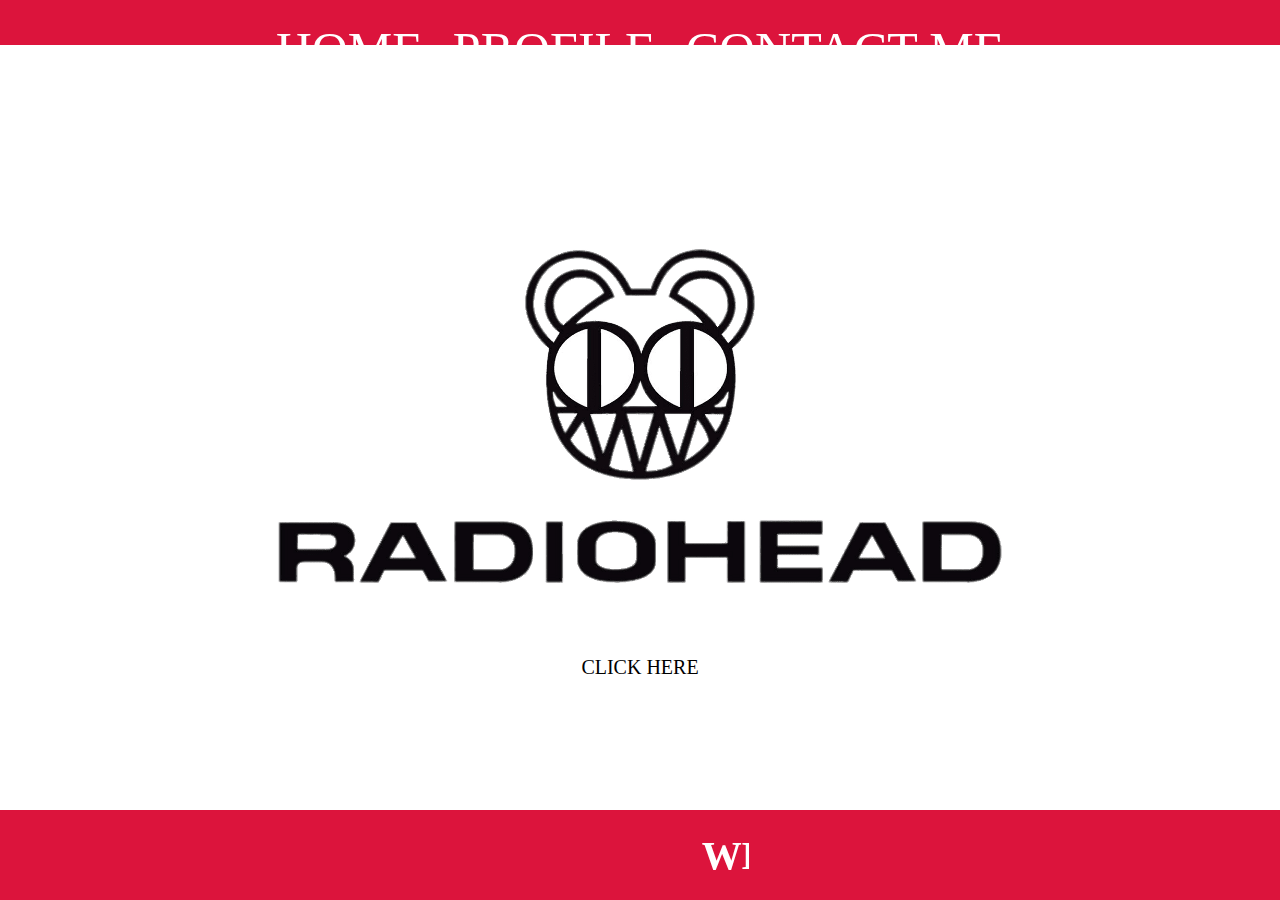
<file: Index.html>
<html>
 
  <head>
   <title>gatau apaan</title>
   <link rel="stylesheet" type="text/css" href="Des.css"
    
  </head> 
  
  <body>
    <div class="container">
      
    
    <!-- coding navbar -->
    <div class="navbar-container">
      <ul class="ul-container">
       <li class="li-container">
         <a href="#" class="a-navbar">HOME</a>
       </li> 
       <li class="li-container">
         <a href="Day 2.1.html" class="a-navbar">PROFILE</a>
       </li>
       <li class="li-container">
         <a href="contact.html" class="a-navbar">CONTACT ME</a>
       </li>
      </ul>
    </div>
    
   <!--  coding navbar end -->
    
    <!-- coding content -->
    <div class="content-container">
      <a href="https://youtube.com/Radiohead" class="a-container">
     <img src="Radiohead.png"  class="img-content" />
     <p>CLICK HERE</p>
     </a>
      
      
    </div>
    
    <!-- coding content end -->
    
    
    <!-- coding footer -->
  <div class="container-footer">
    <h1 class="h1-footer"><marquee>WELCOME</marquee></h1>
  </div>
    <!-- coding footer end -->
    
    </div>
  </body>
  
</html>
</file>
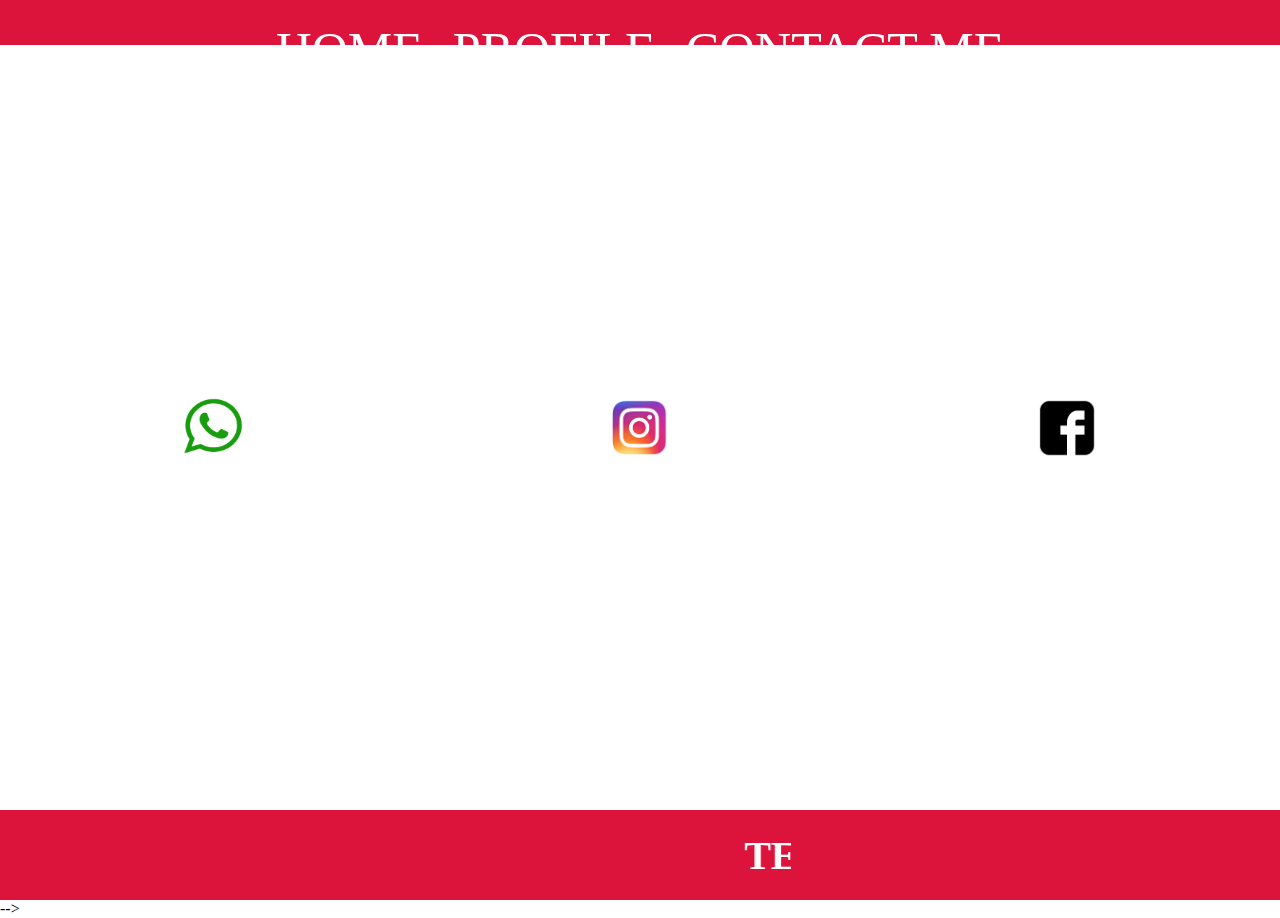
<file: contact.html>
<html>
 
  <head>
   <title>contact</title>
   <link rel="stylesheet" type="text/css" href="Des.css"
    
  </head> 
  
  <body>
    <div class="container">
      
    
    <!-- coding navbar -->
    <div class="navbar-container">
      <ul class="ul-container">
       <li class="li-container">
         <a href="index.html" class="a-navbar">HOME</a>
       </li> 
       <li class="li-container">
         <a href="Day 2.1.html" class="a-navbar">PROFILE</a>
       </li>
       <li class="li-container">
         <a href="contact.html" class="a-navbar">CONTACT ME</a>
       </li>
      </ul>
    </div>
    
   <!--  coding navbar end -->
    
    <!-- coding content -->
    <div class="content-container">
      <a href="https://wa.me/6285172457562" class="a1-content">
     <img src="WhatsApp.png"  class="wa-content" /></a>
     <a href="https://instagram.com/isitduften" class="a2-content">
     <img src="Instagram.png" class="ig-content" />
     </a>
     <a href="https://www.facebook.com/Ddddiend?mibextid=ZbWKwL" class="a3-content">
     <img src="Facebook.png" class="fb-content"/>
     </a>
     
     
      
      
    </div>
    
    <!-- coding content end -->
    
    
<!--     <!-- coding footer -->
  <div class="container-footer">
    <h1 class="h1-footer"><marquee>TERIMA KASIH</marquee></h1>
  </div> -->
    <!-- coding footer end -->
    
    </div>
  </body>
  
</html>
</file>
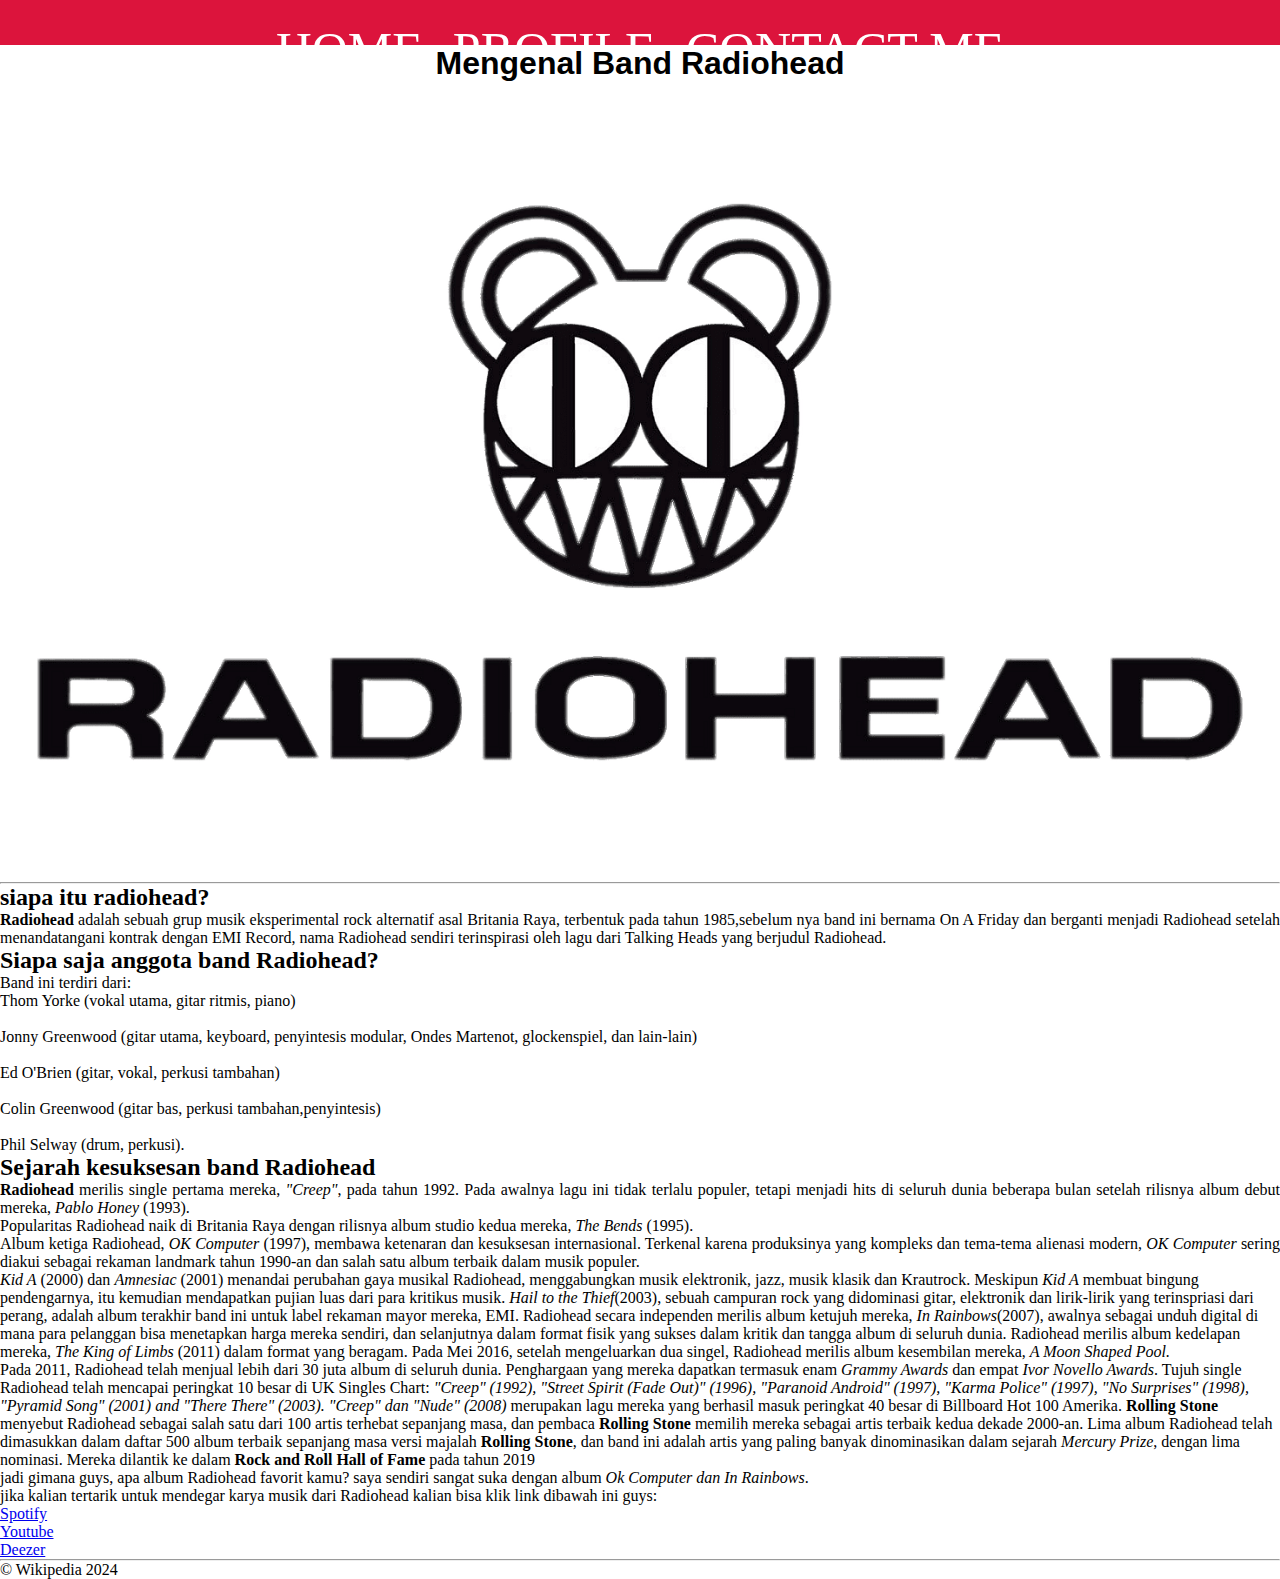
<file: Day 2.1.html>
<DOCTYPE html>
  <html lang="eng">
    
  <html>
    <head>
      <title>day 2</title>
      <link rel="stylesheet" type="text/css" href="Des.css"
    </head>
    
    <body>
      
      
      <div class="navbar-container">
      <ul class="ul-container">
       <li class="li-container">
         <a href="index.html" class="a-navbar">HOME</a>
       </li> 
       <li class="li-container">
         <a href="Day 2.1.html" class="a-navbar">PROFILE</a>
       </li>
       <li class="li-container">
         <a href="contact.html" class="a-navbar">CONTACT ME</a>
       </li>
      </ul>
    </div>
      
      
      
      <h1 style="font-family:arial;" align="center">Mengenal Band Radiohead</h1>
      <img src="Radiohead.png"  alt="Band Radiohead" class="r-content"/>
      
      <hr />
      <h2>siapa itu radiohead?</h2>
      <p style="text-align: justify;"><b>Radiohead</b> adalah sebuah grup musik eksperimental rock alternatif asal Britania Raya, terbentuk pada tahun 1985,sebelum nya band ini bernama On A Friday dan berganti menjadi Radiohead setelah menandatangani kontrak dengan EMI Record, nama Radiohead sendiri terinspirasi oleh lagu dari Talking Heads yang berjudul Radiohead.</p>
    <h2>Siapa saja anggota band Radiohead?</h2>
    <p>Band ini terdiri dari:<br />
   <ul>
   <li>Thom Yorke (vokal utama, gitar ritmis, piano)</li><br />
    <li>Jonny Greenwood (gitar utama, keyboard, penyintesis modular, Ondes Martenot, glockenspiel, dan lain-lain)</li><br />
    <li>Ed O'Brien (gitar, vokal, perkusi tambahan)</li><br />
    <li>Colin Greenwood (gitar bas, perkusi tambahan,penyintesis)</li><br />
    <li>Phil Selway (drum, perkusi).</lu></p>
    <h2>Sejarah kesuksesan band Radiohead</h2>
    <p style="text-align: justify;"><b>Radiohead</b> merilis single pertama mereka, <i>"Creep"</i>, pada tahun 1992. Pada awalnya lagu ini tidak terlalu populer, tetapi menjadi hits di seluruh dunia beberapa bulan setelah rilisnya album debut mereka, <i>Pablo Honey</i> (1993).<br />
    Popularitas Radiohead naik di Britania Raya dengan rilisnya album studio kedua mereka, <i>The Bends</i> (1995).<br />
    Album ketiga Radiohead, <i>OK Computer</i> (1997), membawa ketenaran dan kesuksesan internasional. Terkenal karena produksinya yang kompleks dan tema-tema alienasi modern, <i>OK Computer</i> sering diakui sebagai rekaman landmark tahun 1990-an dan salah satu album terbaik dalam musik populer.</p>
    <p><i>Kid A</i> (2000) dan <i>Amnesiac</i> (2001) menandai perubahan gaya musikal Radiohead, menggabungkan musik elektronik, jazz, musik klasik dan Krautrock. Meskipun <i>Kid A</i> membuat bingung pendengarnya, itu kemudian mendapatkan pujian luas dari para kritikus musik. <i>Hail to the Thief</i>(2003), sebuah campuran rock yang didominasi gitar, elektronik dan lirik-lirik yang terinspriasi dari perang, adalah album terakhir band ini untuk label rekaman mayor mereka, EMI. Radiohead secara independen merilis album ketujuh mereka, <i>In Rainbows</i>(2007), awalnya sebagai unduh digital di mana para pelanggan bisa menetapkan harga mereka sendiri, dan selanjutnya dalam format fisik yang sukses dalam kritik dan tangga album di seluruh dunia. Radiohead merilis album kedelapan mereka, <i>The King of Limbs</i> (2011) dalam format yang beragam. Pada Mei 2016, setelah mengeluarkan dua singel, Radiohead merilis album kesembilan mereka, <i>A Moon Shaped Pool.</i></p>
    <p>Pada 2011, Radiohead telah menjual lebih dari 30 juta album di seluruh dunia. Penghargaan yang mereka dapatkan termasuk enam <i>Grammy Awards</i> dan empat <i>Ivor Novello Awards</i>. Tujuh single Radiohead telah mencapai peringkat 10 besar di UK Singles Chart: <i>"Creep" (1992), "Street Spirit (Fade Out)" (1996), "Paranoid Android" (1997), "Karma Police" (1997), "No Surprises" (1998), "Pyramid Song" (2001) and "There There" (2003). "Creep" dan "Nude" (2008)</i> merupakan lagu mereka yang berhasil masuk peringkat 40 besar di Billboard Hot 100 Amerika. <b>Rolling Stone</b> menyebut Radiohead sebagai salah satu dari 100 artis terhebat sepanjang masa, dan pembaca <b>Rolling Stone</b> memilih mereka sebagai artis terbaik kedua dekade 2000-an. Lima album Radiohead telah dimasukkan dalam daftar 500 album terbaik sepanjang masa versi majalah <b>Rolling Stone</b>, dan band ini adalah artis yang paling banyak dinominasikan dalam sejarah <i>Mercury Prize</i>, dengan lima nominasi. Mereka dilantik ke dalam <b>Rock and Roll Hall of Fame</b> pada tahun 2019</p>
    <p>jadi gimana guys, apa album Radiohead favorit kamu? saya sendiri sangat suka dengan album <i>Ok Computer dan In Rainbows</i>.<br />
      jika kalian tertarik untuk mendegar karya musik dari Radiohead kalian bisa klik link dibawah ini guys:</p>
      <a href="https://open.spotify.com/intl-id/artist/4Z8W4fKeB5YxbusRsdQVPb">Spotify</a><br />
      <a href="https://youtube.com/@radiohead?si=OBVGH_9oQtI1fgly">Youtube</a><br />
      <a href="https://www.deezer.com/en/artist/399?deferredFl=1&utm_campaign=artist&utm_source=google&utm_medium=organic">Deezer</a><br />
      <hr />
      <footer>
        <div>&copy; Wikipedia 2024</div>
      </footer>
      </body>
      </html>
</file>
<file: Des.css>
*,
html{
  margin: 0;
  padding:0;
}

.container{

}

.navbar-container{
  background-color: crimson;
  width: 100%;
  height: 5vh;
  
}

.ul-container{
  display: flex;
  height: 100px;
  justify-content: center;
  align-items: center;
  font-weight: 800px;
  
  
}


.li-container {
  color: #ffffff;
  font-family: Times New Roman;
  font-size: 50px;
  list-style-type: none;
  padding: 10px;
  margin: 5px;
}

.li-container:hover {
  background-color: cyan
  transition: .2s ease-in-out;
  transition-delay: .1s;
  border-radius: 5px;
}

.content-container{
  background-color: white;
  display: flex;
  justify-content: center;
  align-items: center;
  height: 85vh;
}

.a-container{
 color: black;
 display: flex;
  justify-content: center;
  align-items: center;
  flex-direction: column;
  text-decoration: none;
  font-size: 20px;
}

.img-content{
  height: 50%;
  width: 60%;
}


.container-footer{
  background-color: crimson;
  display: flex;
  justify-content: center;
  align-items: center;
  height: 10vh;
}

.h1-footer{
  font-size: 40px;
  color: white;
}

.a-navbar{
color: white;  
text-decoration: none;
}

/* contact.html */

.wa-content{
  height: 60px;
  width: 60px;
  
}

.ig-content{
  height: 60px;
  width: 60px%;
  
}

.fb-content{
  height: 60px;
  width: 60px;

}

.a1-content{
  height: 50%;
  width: 50%;
display: flex;
  justify-content: center;
  align-items: center;
}

.a2-content{
  height: 50%;
  width: 50%;
display: flex;
  justify-content: center;
  align-items: center;
}

.a3-content{
  height: 50%;
  width: 50%;
  display: flex;
  justify-content: center;
  align-items: center;
}

.r-content{
  width: 100%;
  display: flex;
  justify-content: center;
  
}
</file>
